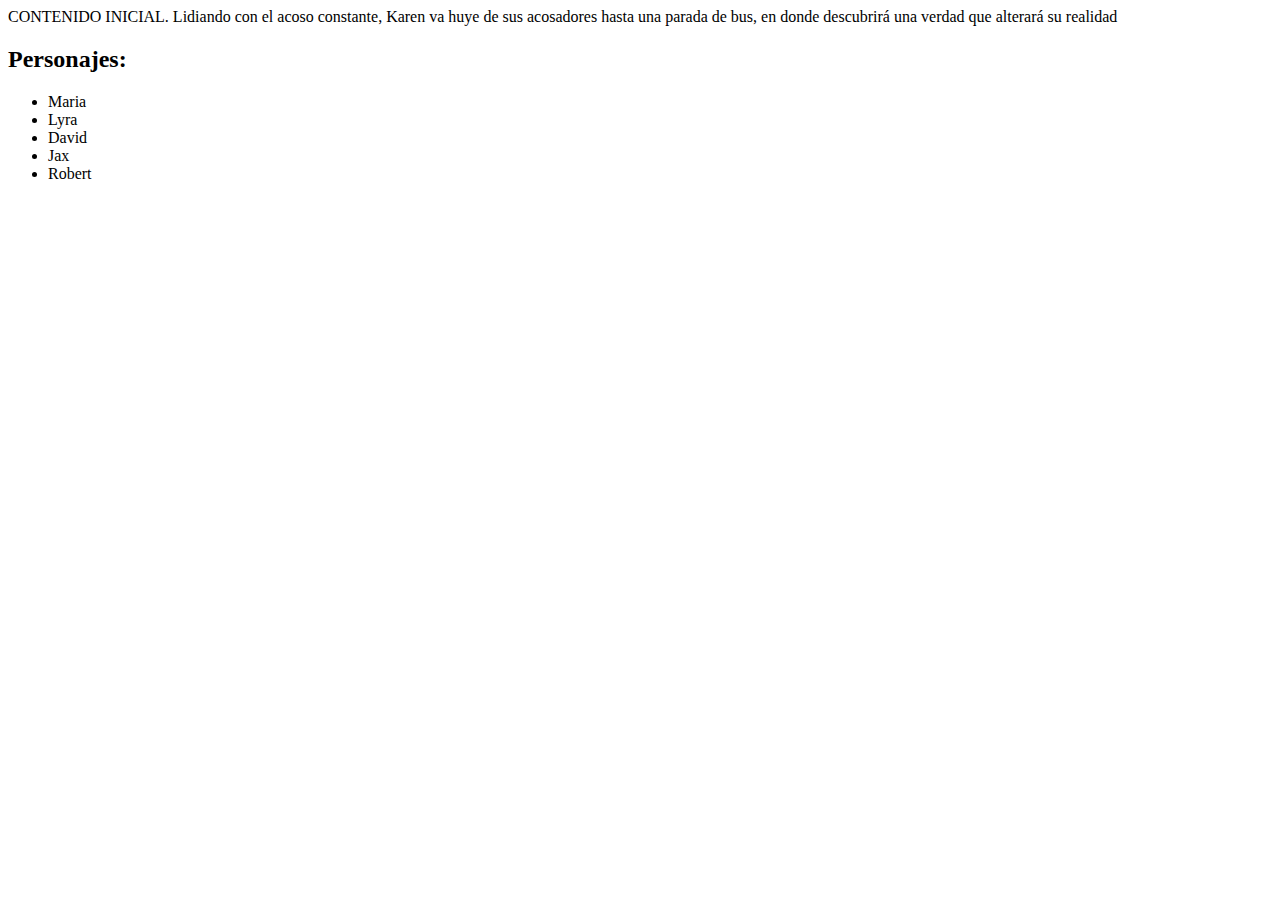
<file: pruebas.html>
<!DOCTYPE html>
<html lang="es">
<head>
    <meta charset="UTF-8">
    <meta name="viewport" content="width=device-width, initial-scale=1.0">
    <title>Consulta JSON</title>
</head>
<body>
    <div id="trama">
        CONTENIDO INICIAL.
    </div>
    <div id="personajes">
        <h2>Personajes:</h2>
        <ul id="lista-personajes"></ul>
    </div>

    <script>
        let jsonData; 

        fetch('pruebas.json')
        .then(response => response.json())
        .then(data => {
            console.log(data);
            console.log(data.temporadas[0].capitulos[0].trama);
            jsonData = data; 
            mostrarTrama(); 
            mostrarLista();
        })

        function mostrarTrama(){
            if (jsonData) {
                document.getElementById("trama").appendChild(document.createTextNode(jsonData.temporadas[0].capitulos[0].trama));
            }
        }

        function mostrarLista(){
            if (jsonData && jsonData.personajes) {
                const lista = document.getElementById("lista-personajes");
                lista.innerHTML = ""; // Limpiar la lista antes de agregar elementos
                
                jsonData.personajes.forEach(personaje => {
                    const listItem = document.createElement("li");
                    listItem.textContent = personaje;
                    lista.appendChild(listItem);
                });
            }
        }

        
    </script>
</body>
</html>
</file>
